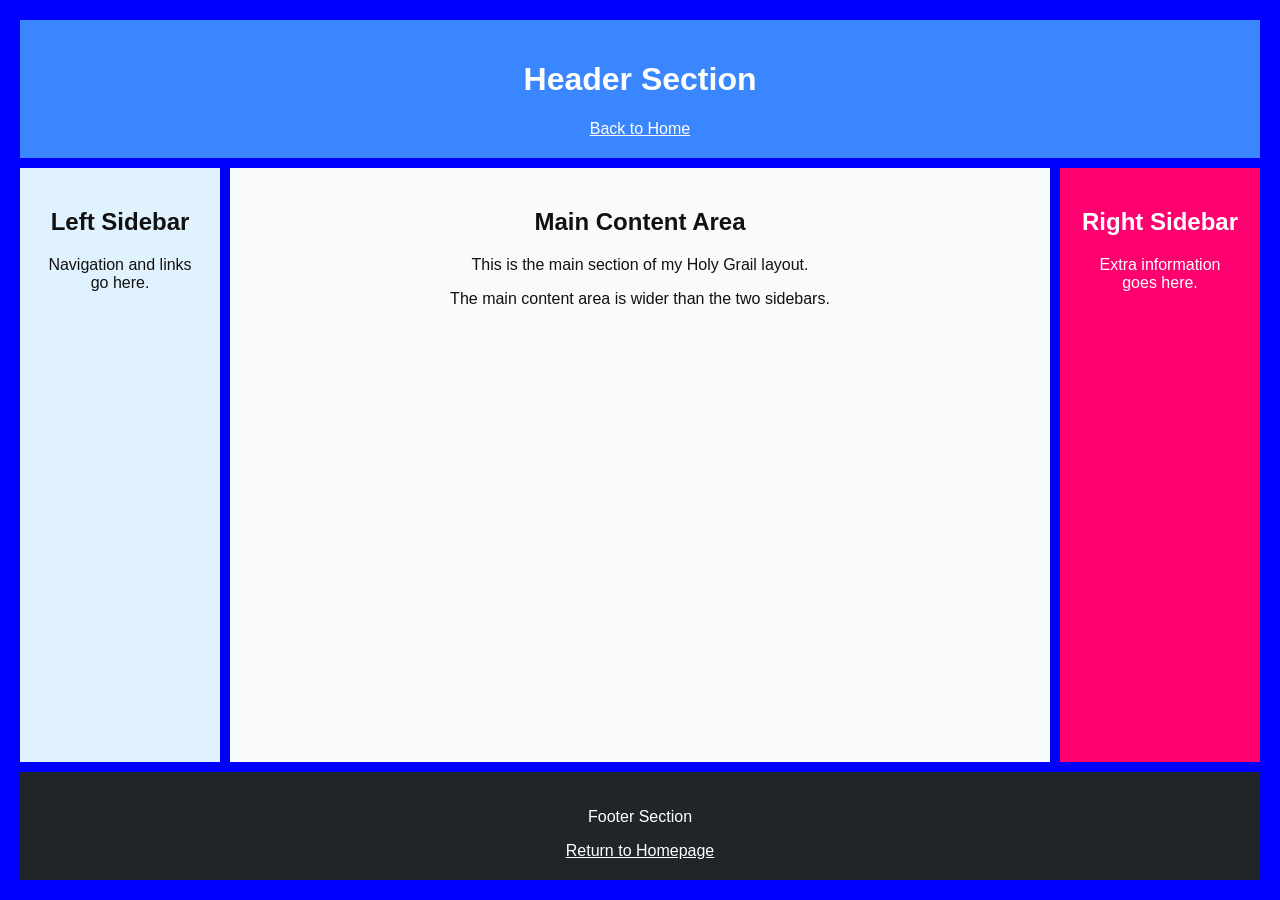
<file: holy-grail.html>
<!DOCTYPE html>
<html lang="en">
<head>
    <meta charset="UTF-8">
    <meta name="viewport" content="width=device-width, initial-scale=1.0">
    <title>Holy Grail Layout</title>
    <link rel="stylesheet" href="holy-grail.css">
</head>
<body>

    <div class="grid-container">

        <header>
            <h1>Header Section</h1>
            <a href="index.html">Back to Home</a>
        </header>

        <nav>
            <h2>Left Sidebar</h2>
            <p>Navigation and links go here.</p>
        </nav>

        <main>
            <h2>Main Content Area</h2>
            <p>This is the main section of my Holy Grail layout.</p>
            <p>The main content area is wider than the two sidebars.</p>
        </main>

        <aside>
            <h2>Right Sidebar</h2>
            <p>Extra information goes here.</p>
        </aside>

        <footer>
            <p>Footer Section</p>
            <a href="index.html">Return to Homepage</a>
        </footer>

    </div>

</body>
</html>
</file>
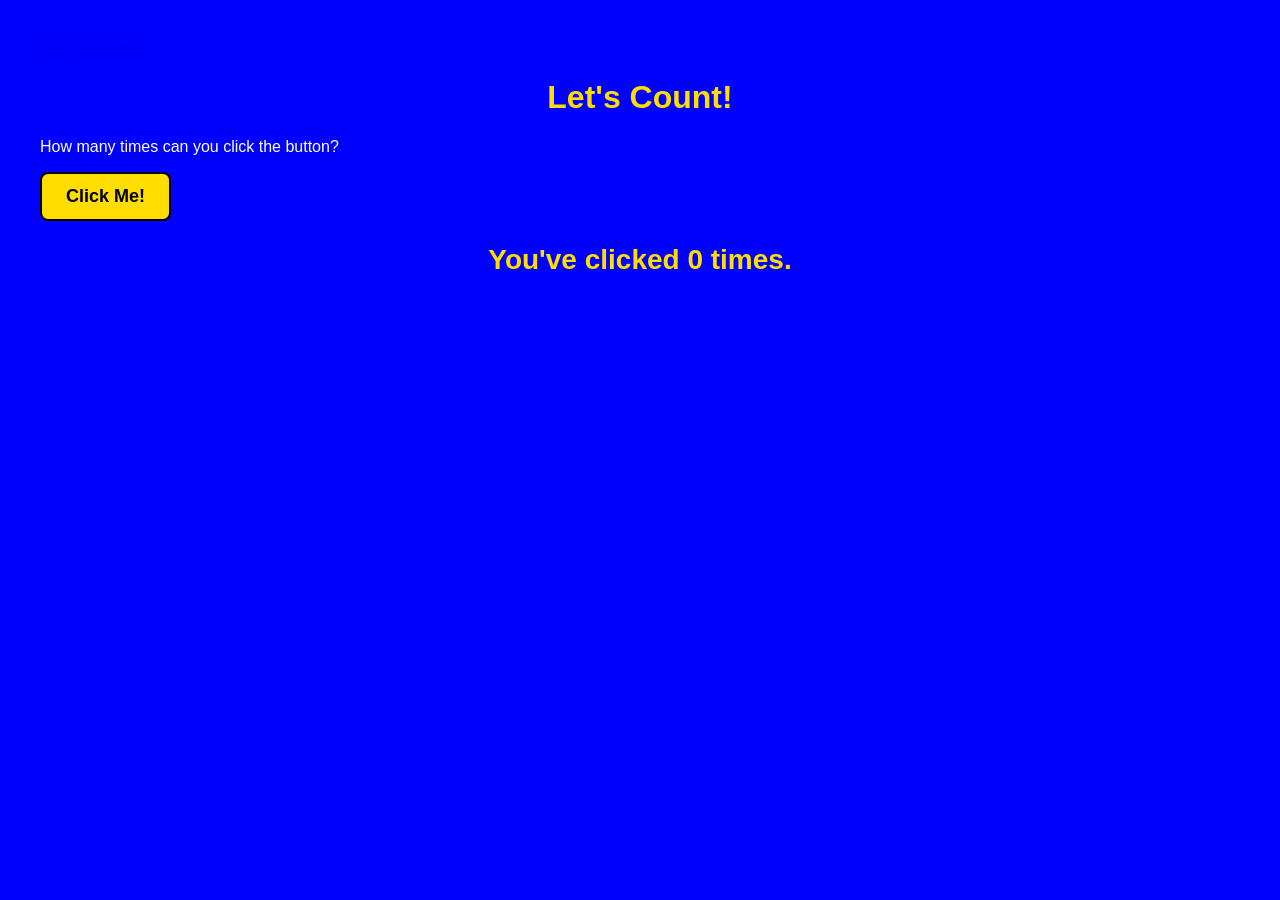
<file: index2.html>
<!DOCTYPE html>
<html lang="en">
<head>
    <meta charset="UTF-8">
    <meta name="viewport" content="width=device-width, initial-scale=1.0">
    <title>Interaction</title>
    <link rel="stylesheet" href="style.css">
</head>
<body>

    <a href="index.html">Back to Home</a>

    <h1>Let's Count!</h1>
    <p>How many times can you click the button?</p>

    <button id="button">Click Me!</button>

    <h2 id="counter">You've clicked 0 times.</h2>

    <script src="javascript.js"></script>

</body>
</html>
</file>
<file: holy-grail.css>
html,
body {
    margin: 0;
    padding: 0;
    min-height: 100%;
    font-family: Arial, sans-serif;
}

body {
    background-color: #0000ff;
    padding: 20px;
    box-sizing: border-box;
}

.grid-container {
    display: grid;
    min-height: calc(100vh - 40px);
    grid-template-columns: 200px minmax(0, 1fr) 200px;
    grid-template-rows: auto 1fr auto;
    grid-template-areas:
        "header header header"
        "nav main aside"
        "footer footer footer";
    gap: 10px;
}

header {
    grid-area: header;
    background-color: #3a86ff;
    color: white;
}

nav {
    grid-area: nav;
    background-color: #e0f2fe;
    color: #111;
}

main {
    grid-area: main;
    background-color: #f8fafc;
    color: #111;
}

aside {
    grid-area: aside;
    background-color: #ff006e;
    color: white;
}

footer {
    grid-area: footer;
    background-color: #212529;
    color: white;
}

.grid-container > * {
    padding: 20px;
    text-align: center;
    box-sizing: border-box;
}

a {
    color: inherit;
}

@media (max-width: 768px) {
    .grid-container {
        grid-template-columns: 1fr;
        grid-template-rows: auto;
        grid-template-areas:
            "header"
            "nav"
            "main"
            "aside"
            "footer";
    }
}
</file>
<file: style.css>
body {
            background-color: #0000FF; /* A trendy dark gray hex code */
                    color: white;
font-family: Arial, sans-serif;
  margin: 40px;
                }
                h1 {
  color: #ffdd00;
  text-align: center;
                }
    .gallery {
      display: grid;
      grid-template-columns: repeat(auto-fit, minmax(250px, 1fr));
      gap: 70px;
      max-width: 1200px;
      margin: 0 auto;
    }

    #welcome {
      background-color: #000000;
      color: #ffdd00;
      font-size: 80px;
      font-style: italic;
      text-align: center;
    }
    /* 2. Individual Gallery Item Boxes */
    .gallery-item {
      background-color: #fff;
      border-radius: 10px;
      overflow: hidden;
      box-shadow: 0 4px 6px rgba(0, 0, 0, 0.1);
      transition: transform 0.2s ease-in-out;
    }

    /* Hover effect */
   .gallery-item:hover {
    transform: scale(1.03);
}

    /* 3. Image Styling */
    .gallery-item img {
      width: 100%;
      height: 200px;
      object-fit: cover; /* Prevents stretching by cropping to fit */
      display: block;
    }

    /* 4. Text Description (Optional) */
    .desc {
      padding: 15px;
      text-align: center;
      font-size: 14px;
      color: #555;
    }
#introduction {
    color: #000000;
    text-align: center;
    border: 2px solid #fdca00;
    padding: 20px;
    border-radius: 10px;
    background-color: #fdefbb;
    font-family: Arial, sans-serif;
    margin: 30px;
}
.yellow.background {
  background-color: #ffdd00;
  border: 5px solid #000000;
  color: #000;
  font-size: 45px;
  padding: 15px;
}

.farewell.outro {
  background-color: #ffdd00;
  border: 5px solid #000000;
  color: #000;
  font-size: 25px;
  padding: 15px;
  text-align: center;
  align-items: end
}

.list {
  color: #ffdd00;
  font-size: 35px;
  padding: 15px;
 
}

.outro.image {
    max-width: 100%;
    text-align: center;
}

.outro.image img {
    max-width: 75%;
    height: auto;
}

.gallery-item {
  width: 350px;
  height: 350px;
  padding: 10px;
  border: 2px solid #000;
  background-color: #ffdd00;
  margin: 10px;
}

.nfl { 
  background-color: #ffffff;
  color: #ffdd00;
  font-size: 25px;
  padding: 15px;
  text-align: center;
}


button {
    background-color: #ffdd00;
    color: #000000;
    border: 2px solid #000000;
    border-radius: 8px;
    padding: 12px 24px;
    font-size: 18px;
    font-weight: bold;
    cursor: pointer;
}

button:hover {
    background-color: #ffffff;
}

#counter {
    color: #ffdd00;
    text-align: center;
    font-size: 28px;
}

@media (max-width: 600px) {
    body {
        margin: 15px;
    }

    #welcome {
        font-size: 40px;
    }

    .yellow.background {
        font-size: 22px;
    }

    .list {
        font-size: 22px;
    }

    .gallery {
        gap: 20px;
    }

    .gallery-item {
        width: auto;
        max-width: 100%;
        height: auto;
        box-sizing: border-box;
    }

    .gallery-item img {
        max-width: 100%;
    }

    #introduction {
        margin: 15px 0;
    }
}


.audio-player {
    background-color: #ffdd00;
    color: #000000;
    padding: 20px;
    margin: 25px auto;
    text-align: center;
    border: 3px solid #000000;
    border-radius: 10px;
    max-width: 500px;
}

.audio-player audio {
    width: 100%;
    max-width: 400px;
}
</file>
